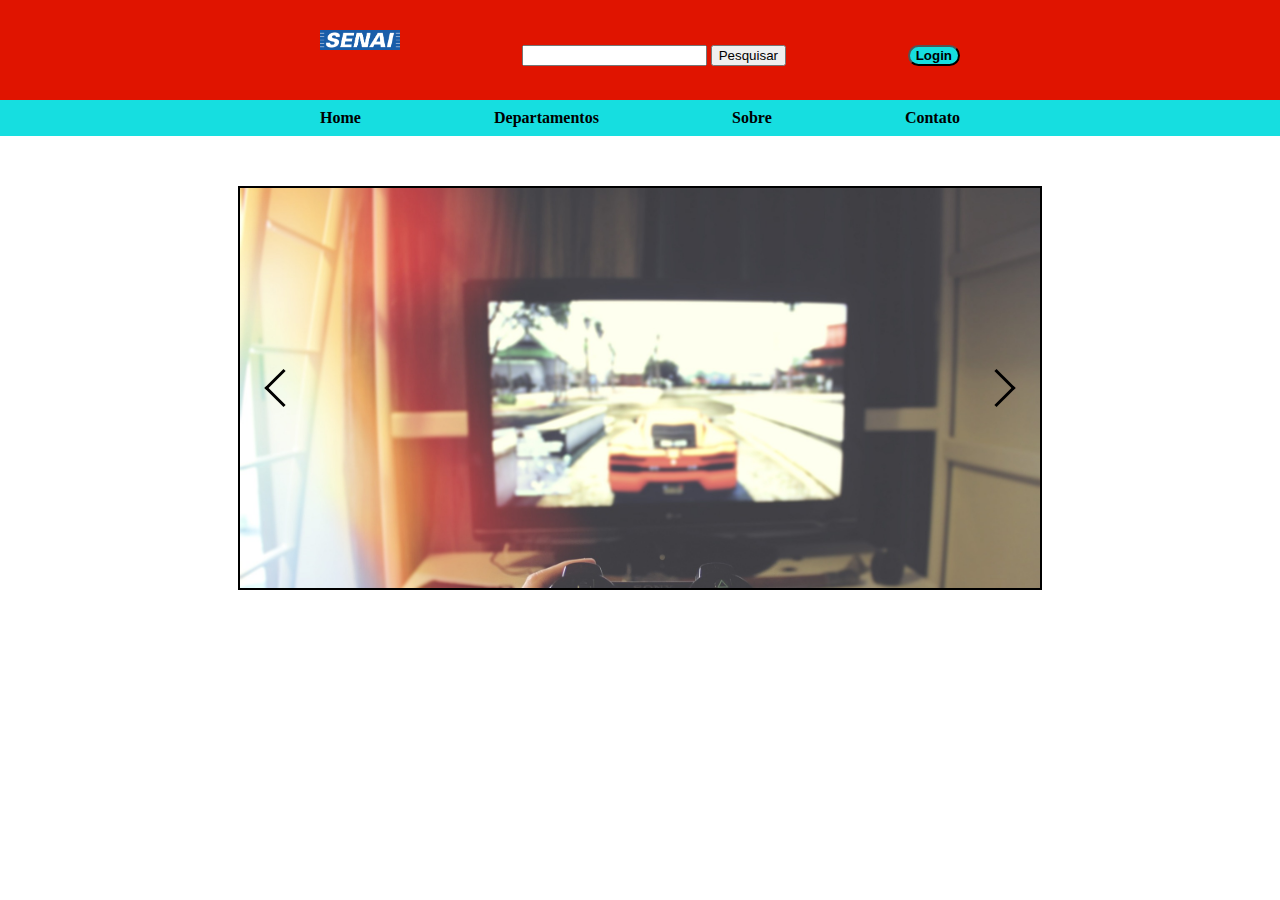
<file: index.html>
<!DOCTYPE html>
<html lang="en">
  <head>
    <meta charset="UTF-8" />
    <meta name="viewport" content="width=device-width, initial-scale=1.0" />
    <link rel="stylesheet" href="./static/reset.css" />
    <link rel="stylesheet" href="./static/style.css" />
    <link rel="stylesheet" href="./static/carousel.css" />
    <title>Home</title>
  </head>
  <body>
    <header>
      <div id="navbar">
        <div class="container">
          <div id="logo">
            <img
              src="./media/logo-senai-azul2.png"
              alt=""
              srcset=""
              style="max-width: 100%; max-height: 100%"
            />
          </div>
          <div>
            <form action="" method="get">
              <input type="text" name="" id="" />
              <input type="submit" value="Pesquisar" />
            </form>
          </div>
          <div>
            <a href="#login">
              <button type="button" class="btn btn-primary login">Login</button>
            </a>
          </div>
        </div>
      </div>
      <div id="optionsbar">
        <div class="container">
          <div>Home</div>
          <div>Departamentos</div>
          <div>Sobre</div>
          <div>Contato</div>
        </div>
      </div>
    </header>
    <content>
      <div class="carousel-wrapper">
        <span id="item-1"></span>
        <span id="item-2"></span>
        <span id="item-3"></span>
        <div class="carousel-item item-1">
          <a href="#item-3" class="arrow-prev arrow"></a>
          <a href="#item-2" class="arrow-next arrow"></a>
        </div>

        <div class="carousel-item item-2">
          <a href="#item-1" class="arrow-prev arrow"></a>
          <a href="#item-3" class="arrow-next arrow"></a>
        </div>

        <div class="carousel-item item-3">
          <a href="#item-2" class="arrow-prev arrow"></a>
          <a href="#item-1" class="arrow-next arrow"></a>
        </div>
      </div>
    </content>
    <footer></footer>
  </body>
</html>
</file>
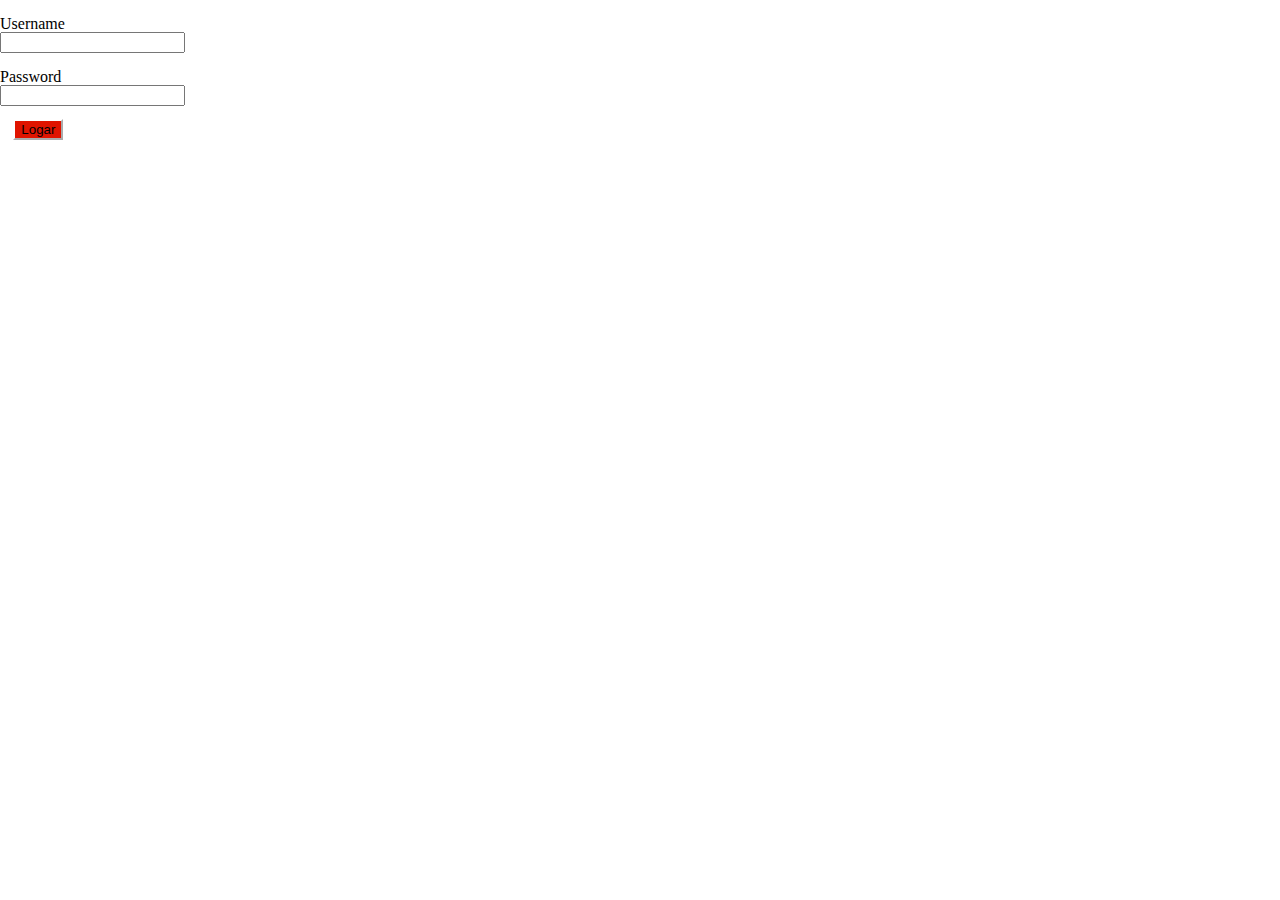
<file: login.html>
<!DOCTYPE html>
<html lang="en">
<head>
    <meta charset="UTF-8">
    <meta name="viewport" content="width=device-width, initial-scale=1.0">
    <link rel="stylesheet" href="./static/reset.css">
    <link href="https://cdn.jsdelivr.net/npm/bootstrap@5.3.2/dist/css/bootstrap.min.css" rel="stylesheet" integrity="sha384-T3c6CoIi6uLrA9TneNEoa7RxnatzjcDSCmG1MXxSR1GAsXEV/Dwwykc2MPK8M2HN" crossorigin="anonymous">
    <link rel="stylesheet" href="./static/style.css">
    <title>Login</title>
</head>
<body>
    <br>
    <div id="login">
            <div><label for="username">Username</label><br><input type="text" name="username" id="username"/></div>
            <br>
            <div><label for="password">Password</label><br><input type="password" name="user-password" id="password"/></div>
            
            <button style="margin: 1em; background-color: #E01400; border-color: white;" class="btn btn-primary" onclick="Login()">Logar</button>
        </form>
    </div>
    <script src="./static/script.js"></script>
    <script src="https://cdn.jsdelivr.net/npm/bootstrap@5.3.2/dist/js/bootstrap.bundle.min.js" integrity="sha384-C6RzsynM9kWDrMNeT87bh95OGNyZPhcTNXj1NW7RuBCsyN/o0jlpcV8Qyq46cDfL" crossorigin="anonymous"></script>
</body>
</html>
</file>
<file: static/style.css>
:root{
    --red:#E01400;
    --blue:#16DEE0;
}

#navbar{
    background-color:  var(--red);
    height: 100px;
}

#navbar .container{
    display: flex;
    justify-content: space-between;
    align-items: center;
    width: 50%;
    margin: auto;
    padding: 30px 0;
}

#optionsbar{
    background-color:  var(--blue);
}

#optionsbar .container{
    display: flex;
    justify-content: space-between;
    align-items: center;
    width: 50%;
    margin: auto;
    padding: 10px 0;
    font-weight: bold;
}

.login{
    border-radius: 100px;
    width: 100%;
    color: black;
    font-weight: bold;
    background-color: #16DEE0;
}

#logo{
    height: 50px;
    width: 80px;
}
</file>
<file: static/carousel.css>
.carousel-wrapper {
    height: 400px;
    position: relative;
    width: 800px;
    display: block;
    margin: 50px auto ;
    border: 2px solid black;
  }
  
  .carousel-item {
    position: absolute;
    top: 0;
    bottom: 0;
    left: 0;
    right: 0;
    padding: 25px 50px;
    opacity: 0;
    transition: all 0.5s ease-in-out;
  }
  .arrow{
    border: solid black;
    border-width: 0 3px 3px 0;
    display: inline-block;
    padding: 12px;
  }
  .arrow-prev {
    left: 30px;
    position: absolute;
    top: 50%;
    transform: translateY(-50%) rotate(135deg);
  
  }
  .arrow-next {
    right: 30px;
    position: absolute;
    top: 50%;
    transform: translateY(-50%) rotate(-45deg);
  }
  
  [id^= "item"] {
    display: none;
  }
  .item-1 {
    z-index: 2;
    opacity: 1;
    background: url('../media/slide1.jpg');
    background-size: cover;
  }
  .item-2 {
    background: url('../media/slide2.jpg');
    background-size: cover;
  }
  .item-3 {
    background: url('../media/slide3.jpg');
    background-size: cover;
  }
  
  *:target ~ .item-1{
    opacity: 0;
  }
  #item-1:target ~ .item-1 {
    opacity: 1;
  
  }
  #item-2:target ~ .item-2, #item-3:target ~ .item-3 {
    z-index: 3;
    opacity: 1;
  }
</file>
